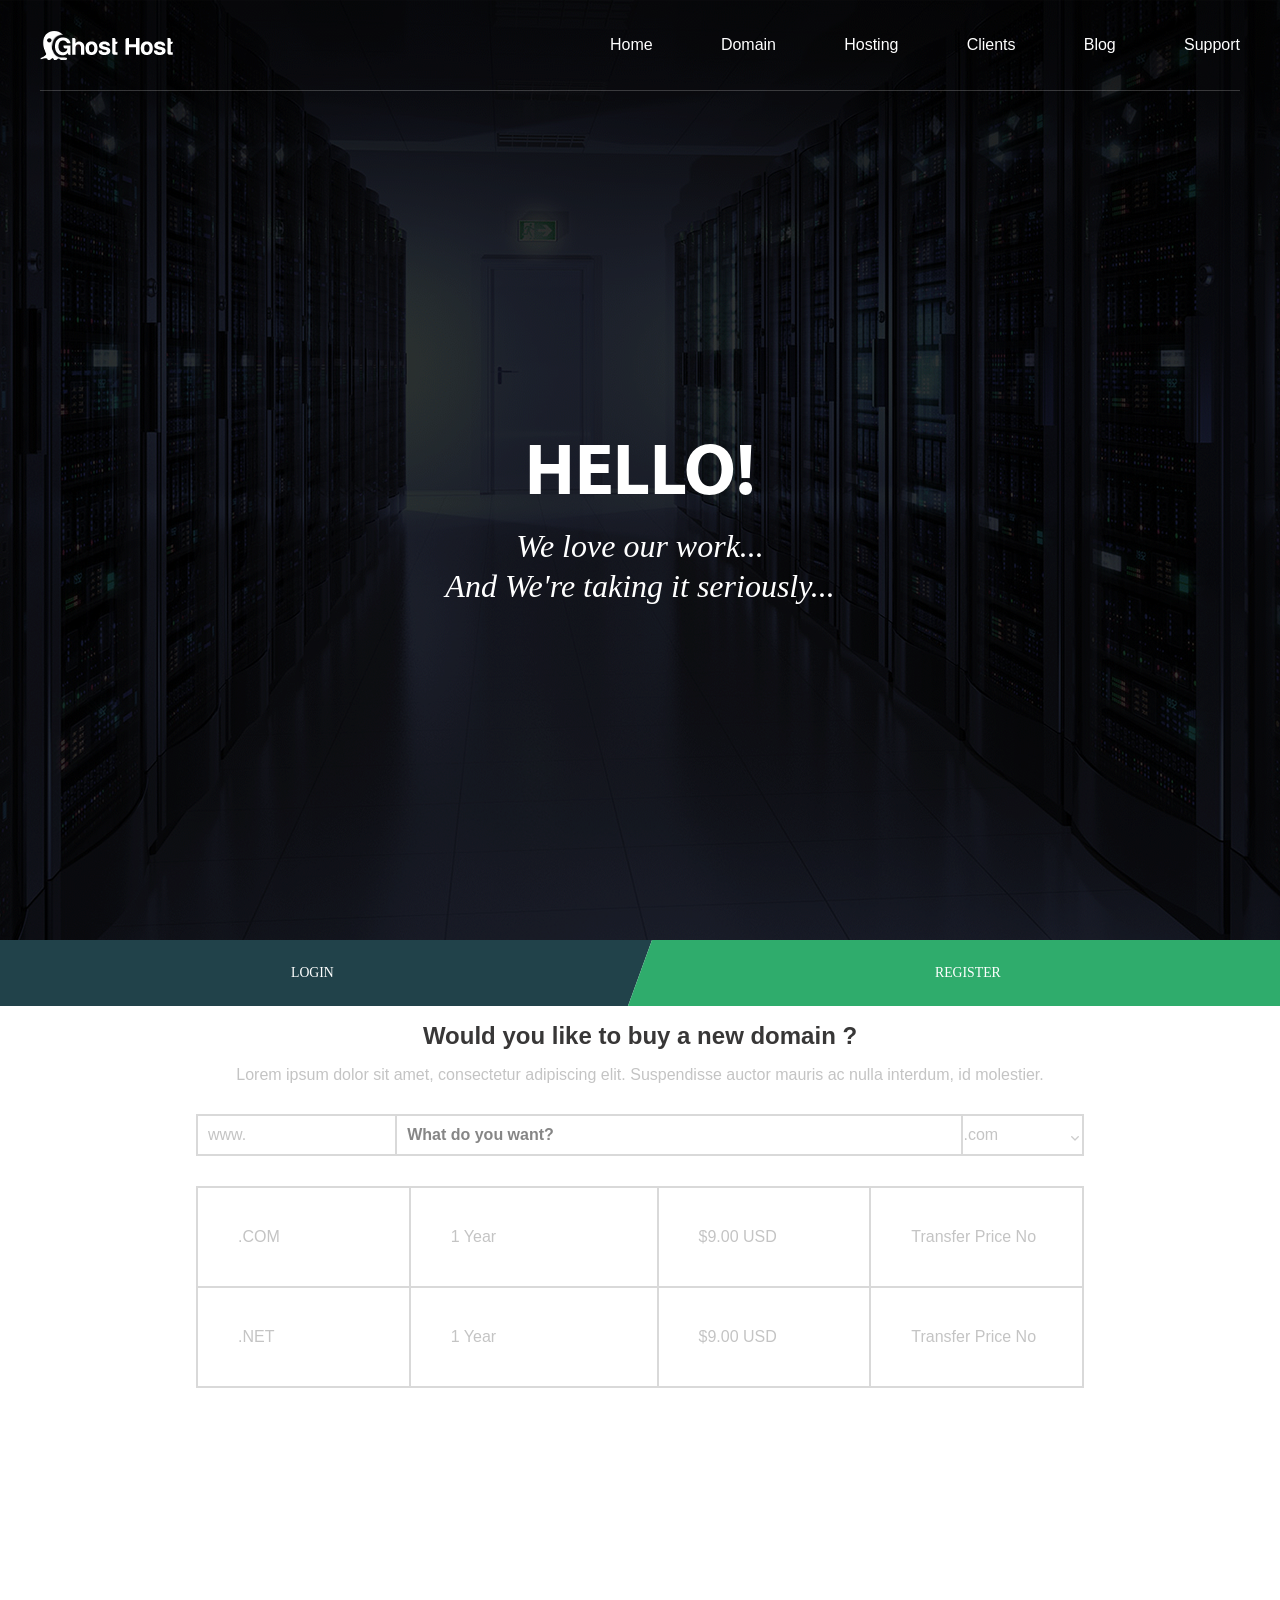
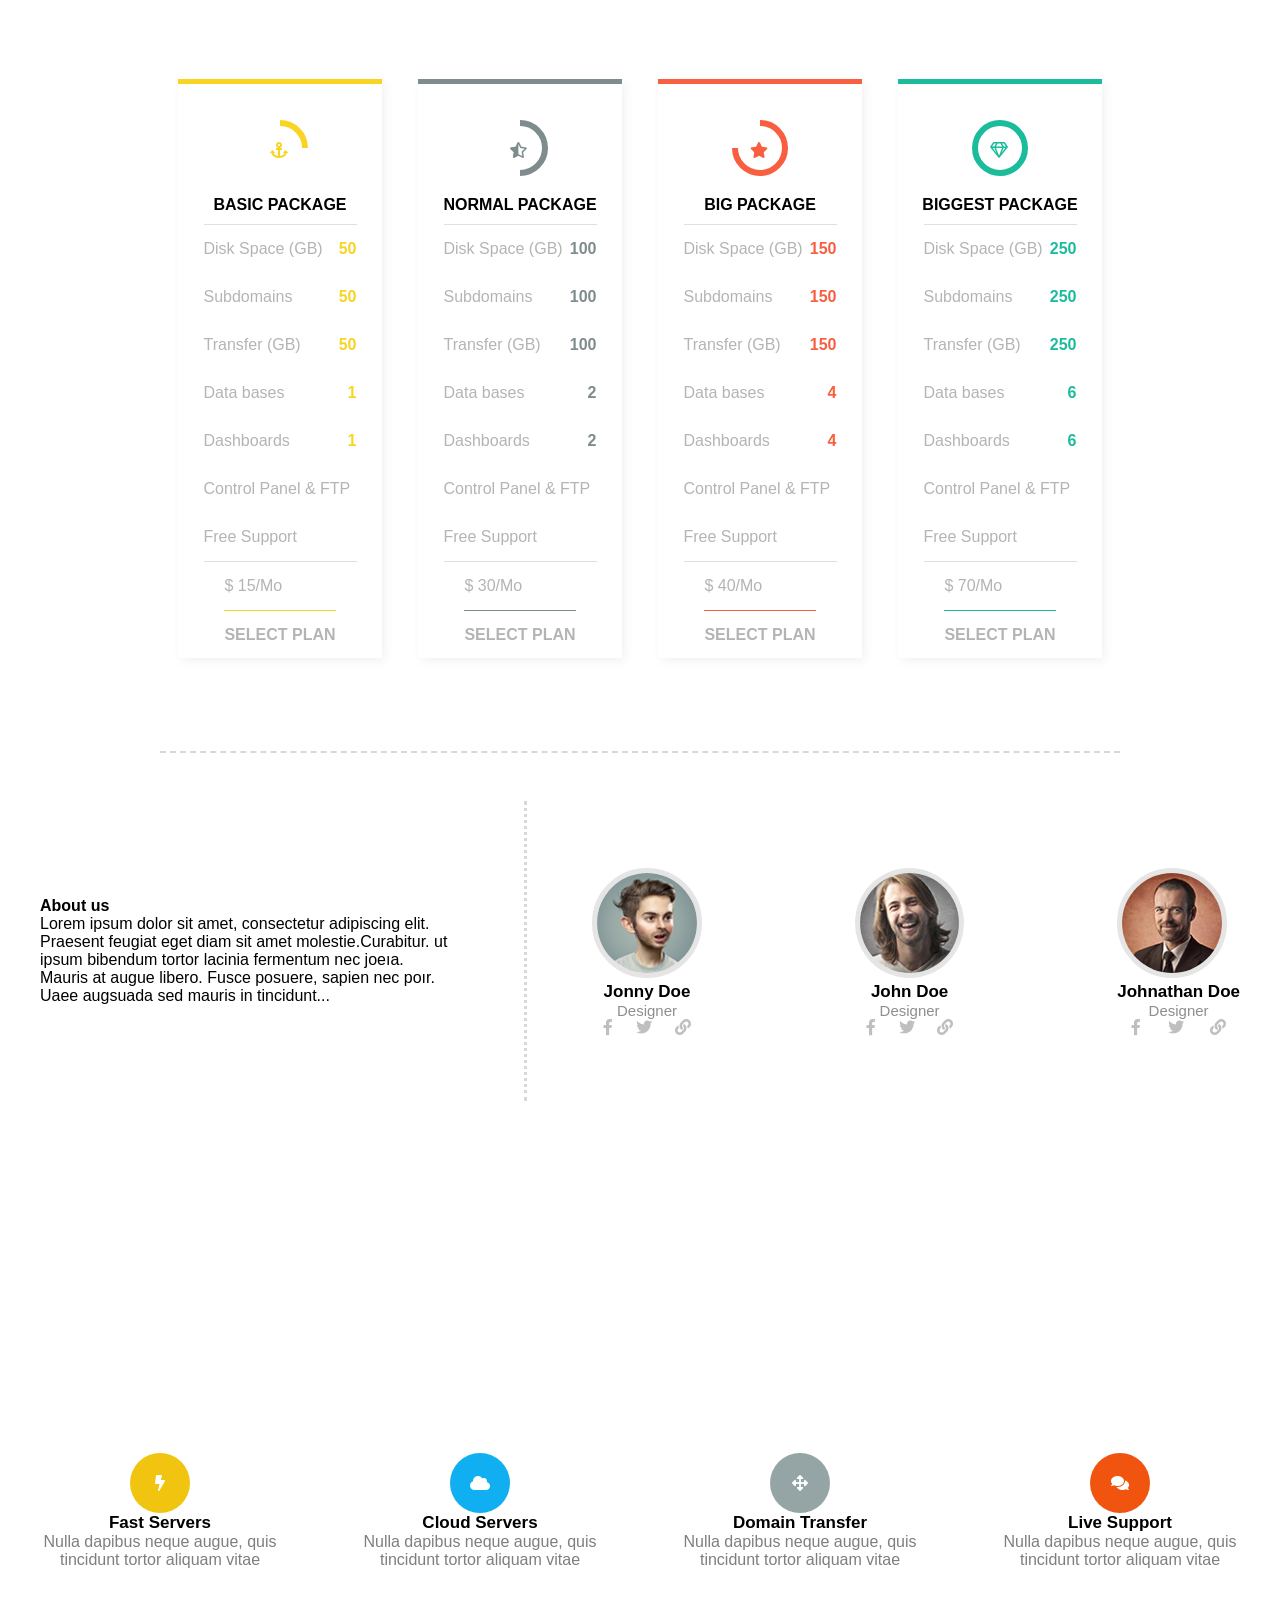
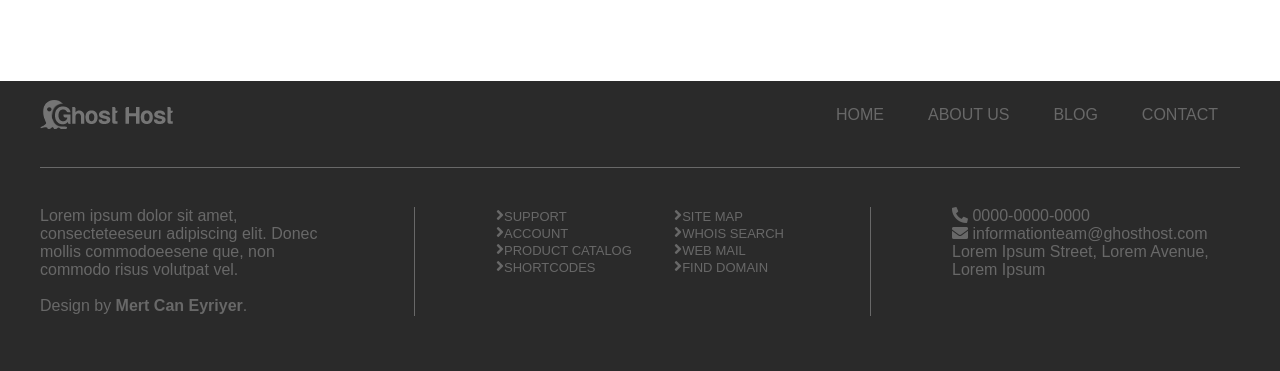
<file: index.html>
<!DOCTYPE html>
<html lang="en">

<head>
  <title>Ghost host</title>
  <link href="css/style.css" rel="stylesheet">

  <link rel="stylesheet" href="https://use.fontawesome.com/releases/v5.4.2/css/all.css" integrity="sha384-/rXc/GQVaYpyDdyxK+ecHPVYJSN9bmVFBvjA/9eOB+pb3F2w2N6fc5qB9Ew5yIns" crossorigin="anonymous">
  <meta charset="utf-8">
</head>

<body>
  <header>
    <a name="home"></a>
    <div class="gradient">
      <div class="wrapper">
        <div class="upperPanel">
          <img src="img/logo.png">
          <nav>
            <a href="#home">Home</a>
            <a href="#domain">Domain</a>
            <a href="#hosting">Hosting</a>
            <a href="#clients">Clients</a>
            <a href="#blog">Blog</a>
            <a href="#support">Support</a>
          </nav>
        </div>
        <div class="headerText">
          <p>HELLO!</p>
          <p>We love our work... <br>And We're taking it seriously...</p>
        </div>
      </div>
    </div>
  </header>
  <main>
    <section class="member">
      <div class="container-fullwidth">
        <div class="row text-center">
          <div class="col">
            <div class="login">
              <a href="">Login</a>
            </div>
          </div>
          <div class="col">
            <div class="register">
              <a href="">Register</a>
            </div>
          </div>
        </div>
      </div>
    </section>
    <section class="domain">
      <a name="domain"></a>
      <div class="wrapper">
        <div class="domainText">
          <h1>Would you like to buy a new domain ?</h1>
          <p>Lorem ipsum dolor sit amet, consectetur adipiscing elit. Suspendisse auctor mauris ac nulla interdum, id molestier.</p>
          <table>
            <tr>
              <td>www.</td>
              <td><strong>What do you want?</strong></td>
              <td>
                <select size="1">
                  <option selected>.com</option>
                  <option>.net</option>
                  <option>.org</option>
                </select></td>
            </tr>
          </table>
        </div>
        <div class="domainPrices">
          <table>
            <tr>
              <td>.COM</td>
              <td>1 Year</td>
              <td>$9.00 USD</td>
              <td>Transfer Price No</td>
            </tr>
            <tr>
              <td>.NET</td>
              <td>1 Year</td>
              <td>$9.00 USD</td>
              <td>Transfer Price No</td>
            </tr>
          </table>
        </div>
      </div>
    </section>
    <section class="packages">
      <a name="hosting"></a>
      <div class="background"></div>
      <div class="wrapper">
        <article class="basic">
          <div class="level-bar">
            <div class="circle"></div>
            <div class="sector top left"></div>
            <div class="sector bottom left"></div>
            <div class="sector bottom right"></div>
            <i class="fas fa-anchor"></i>
            <h2>basic package</h2>
          </div>
          <div class="features">
            <div class="wrapper">
              <p class="left">Disk Space (GB)</p>
              <p class="right">50</p>
              <br>
              <p class="left">Subdomains</p>
              <p class="right">50</p>
              <br>
              <p class="left">Transfer (GB)</p>
              <p class="right">50</p>
              <br>
              <p class="left">Data bases</p>
              <p class="right">1</p>
              <br>
              <p class="left">Dashboards</p>
              <p class="right">1</p>
              <br>
              <p>Control Panel & FTP</p>
              <p>Free Support</p>
            </div>
            <div class="selectPlan">
              <p>$ 15/Mo</p>
              <hr>
              <p>select plan</p>
            </div>
          </div>
        </article>
        <article class="normal">
          <div class="level-bar">
            <div class="circle"></div>
            <div class="sector top left"></div>
            <div class="sector bottom left"></div>
            <i class="fas fa-star-half-alt"></i>
            <h2>normal package</h2>
          </div>
          <div class="features">
            <div class="wrapper">
              <p class="left">Disk Space (GB)</p>
              <p class="right">100</p>
              <br>
              <p class="left">Subdomains</p>
              <p class="right">100</p>
              <br>
              <p class="left">Transfer (GB)</p>
              <p class="right">100</p>
              <br>
              <p class="left">Data bases</p>
              <p class="right">2</p>
              <br>
              <p class="left">Dashboards</p>
              <p class="right">2</p>
              <br>
              <p>Control Panel & FTP</p>
              <p>Free Support</p>
            </div>
            <div class="selectPlan">
              <p>$ 30/Mo</p>
              <hr>
              <p>select plan</p>
            </div>
          </div>
        </article>
        <article class="big">
          <div class="level-bar">
            <div class="circle"></div>
            <div class="sector top left"></div>
            <i class="fas fa-star"></i>
            <h2>big package</h2>
          </div>
          <div class="features">
            <div class="wrapper">
              <p class="left">Disk Space (GB)</p>
              <p class="right">150</p>
              <br>
              <p class="left">Subdomains</p>
              <p class="right">150</p>
              <br>
              <p class="left">Transfer (GB)</p>
              <p class="right">150</p>
              <br>
              <p class="left">Data bases</p>
              <p class="right">4</p>
              <br>
              <p class="left">Dashboards</p>
              <p class="right">4</p>
              <br>
              <p>Control Panel & FTP</p>
              <p>Free Support</p>
            </div>
            <div class="selectPlan">
              <p>$ 40/Mo</p>
              <hr>
              <p>select plan</p>
            </div>
          </div>
        </article>
        <article class="biggest">
          <div class="level-bar">
            <div class="circle"></div>
            <i class="far fa-gem"></i>
            <h2>biggest package</h2>
          </div>
          <div class="features">
            <div class="wrapper">
              <p class="left">Disk Space (GB)</p>
              <p class="right">250</p>
              <br>
              <p class="left">Subdomains</p>
              <p class="right">250</p>
              <br>
              <p class="left">Transfer (GB)</p>
              <p class="right">250</p>
              <br>
              <p class="left">Data bases</p>
              <p class="right">6</p>
              <br>
              <p class="left">Dashboards</p>
              <p class="right">6</p>
              <br>
              <p>Control Panel & FTP</p>
              <p>Free Support</p>
            </div>
            <div class="selectPlan">
              <p>$ 70/Mo</p>
              <hr>
              <p>select plan</p>
            </div>
          </div>
        </article>
      </div>
    </section>
    <section class="aboutUs">
      <a name="clients"></a>
      <div class="wrapper">
        <article>
          <h2>About us</h2>
          <p>Lorem ipsum dolor sit amet, consectetur adipiscing elit.
            Praesent feugiat eget diam sit amet molestie.Curabitur.
            ut ipsum bibendum tortor lacinia fermentum nec joeıa.
            Mauris at augue libero. Fusce posuere, sapien nec poır.
            Uaee augsuada sed mauris in tincidunt...</p>
        </article>
        <table></table>
        <div class="team">
          <figure>
            <img src="img/designer1.png">
            <figcaption>Jonny Doe</figcaption>
            <p>Designer</p>
            <div class="designerSocialLinks">
              <i class="fab fa-facebook-f"></i>
              <i class="fab fa-twitter"></i>
              <i class="fas fa-link"></i>
            </div>
          </figure>
          <figure>
            <img src="img/designer2.png">
            <figcaption>John Doe</figcaption>
            <p>Designer</p>
            <div class="designerSocialLinks">
              <i class="fab fa-facebook-f"></i>
              <i class="fab fa-twitter"></i>
              <i class="fas fa-link"></i>
            </div>
          </figure>
          <figure>
            <img src="img/designer3.png">
            <figcaption>Johnathan Doe</figcaption>
            <p>Designer</p>
            <div class="designerSocialLinks">
              <i class="fab fa-facebook-f"></i>
              <i class="fab fa-twitter"></i>
              <i class="fas fa-link"></i>
            </div>
          </figure>
        </div>
      </div>
    </section>
    <section class="comments">
      <a name="blog"></a>
      <div class="wrapper">
        <p>“Suspendisse tempor turpis odio, sit amet cursus leo consequat non. Maecenas lacinia faucibus enimqui<br>interdum dolor pulvinar vitae.”</p>
        <br>
        <div class="aligner">
          <p>John Doe | </p>
          <div><i class="far fa-circle"></i></div>
          <div><i class="far fa-circle"></i></div>
          <div><i class="far fa-circle"></i></div>
        </div>
      </div>
    </section>
    <section class="functions">
      <a name="support"></a>
      <div class="wrapper">
        <article>
          <div class="container">
            <div class="container__wrapper">
              <div class="container__content">
                <i class="fas fa-bolt"></i>
              </div>
            </div>
          </div>
          <a href="#blog">
            <h3>Fast Servers</h3>
          </a>
          <p>Nulla dapibus neque augue, quis tincidunt tortor aliquam vitae</p>
        </article>
        <article>
          <div class="container">
            <div class="container__wrapper">
              <div class="container__content"><i class="fas fa-cloud"></i></div>
            </div>
          </div>
          <a href="#blog">
            <h3>Cloud Servers</h3>
          </a>
          <p>Nulla dapibus neque augue, quis tincidunt tortor aliquam vitae</p>
        </article>
        <article>
          <div class="container">
            <div class="container__wrapper">
              <div class="container__content"><i class="fas fa-arrows-alt"></i></div>
            </div>
          </div>
          <a href="#blog">
            <h3>Domain Transfer</h3>
          </a>
          <p>Nulla dapibus neque augue, quis tincidunt tortor aliquam vitae</p>
        </article>
        <article>
          <div class="container">
            <div class="container__wrapper">
              <div class="container__content"><i class="fas fa-comments"></i></div>
            </div>
          </div>
          <a href="#blog">
            <h3>Live Support</h3>
          </a>
          <p>Nulla dapibus neque augue, quis tincidunt tortor aliquam vitae</p>
        </article>
      </div>
    </section>
  </main>
  <footer>
    <div class="wrapper">
      <div class="topMenu">
        <img src="img/logo.png">
        <ul>
          <li><a>home</a></li>
          <li><a>about us</a></li>
          <li><a>blog</a></li>
          <li><a>contact</a></li>
        </ul>
      </div>
      <hr>
      <div class="bottom">
        <div class="area1">
          <p>Lorem ipsum dolor sit amet, consecteteeseurı
            adipiscing elit. Donec mollis commodoeesene
            que, non commodo risus volutpat vel.</p>
          <br>
          <p>Design by <strong>Mert Can Eyriyer</strong>.</p>
        </div>
        <table></table>
        <div class="area2">
          <ul class="left">
            <li><i class="fas fa-angle-right"></i>Support</li>
            <li><i class="fas fa-angle-right"></i>Account</li>
            <li><i class="fas fa-angle-right"></i>Product Catalog</li>
            <li><i class="fas fa-angle-right"></i>Shortcodes</li>
          </ul>
          <ul class="right">
            <li><i class="fas fa-angle-right"></i>Site Map</li>
            <li><i class="fas fa-angle-right"></i>Whois Search</li>
            <li><i class="fas fa-angle-right"></i>Web mail</li>
            <li><i class="fas fa-angle-right"></i>Find Domain</li>
          </ul>
        </div>
        <table></table>
        <div class="area3">
          <i class="fas fa-phone"></i>
          <p><a href="tel:0000-0000-0000">0000-0000-0000</a></p>
          <br>
          <i class="fas fa-envelope"></i>
          <p><a href="mailto:informationteam@ghosthost.com">informationteam@ghosthost.com</a></p>
          <p>Lorem Ipsum Street, Lorem Avenue,</p>
          <p>Lorem Ipsum </p>
        </div>
      </div>
    </div>
  </footer>
</body>

</html>
</file>
<file: css/style.css>
html {
  font-size: 10px;
  width: 100%;
}

* {
  padding: 0;
  margin: 0 auto;
  font-family: Lato, sans-serif;
  font-size: 16px;
  color: inherit;
}

hr {
  border-style: none;
}

header {
  background-image: url(../img/headerBG.png);
  background-position: center top;
  height: 940px;
  width: 100%;
  color: white;
}

header img {
  margin: 0;
}

header .gradient {
  background-color: rgba(0, 0, 0, 0.8);
  height: 100%;
}

header nav {
  width: 52.5%;
  margin: 0;
  display: flex;
  justify-content: space-between;
  height: 100%;
}

header nav a {
  margin: 0;
  text-decoration: none;
  height: 100%;
  line-height: 90px;
}

header nav a:hover {
  border-bottom: 1px solid rgb(255, 255, 255);
}

.wrapper {
  width: 1200px;
  height: 100%;
}

header .wrapper {
  display: flex;
  flex-direction: column;
  justify-content: stretch;
}

.upperPanel {
  height: 90px;
  border-bottom: 1px solid rgba(255, 255, 255, 0.2);
  width: 100%;
  margin: 0 auto;
  display: flex;
  align-items: center;
  justify-content: space-between;
}

.headerText {
  margin: 0 auto;
  width: fit-content;
  display: flex;
  flex-direction: column;
  height: 850px;
  justify-content: center;
}

.headerText :first-child {
  font-size: 4.5em;
  font-family: "MyriadPro", 'Lato', sans-serif;
  font-weight: bold;
  line-height: 10rem;
}

.headerText :last-child {
  font-family: Georgia, 'Times New Roman', Times, serif;
  font-style: italic;
  font-size: 2em;
  line-height: 4rem;
  text-align: center;
}

.member {
  width: 100%;
  overflow: hidden;
  height: fit-content;
}

.register {
  width: 100%;
  overflow: hidden;
  display: block;
  box-sizing: border-box;
}

.register:hover {
  background: rgb(82, 204, 143);
}

.container-fullwidth {
  width: 100%;
  height: 100%;
}

.row {
  margin-right: -15px;
  margin-left: -15px;
  text-align: center;
  height: 100%;
}

.row::before {
  display: table;
  content: " ";
  box-sizing: border-box;
}

.col {
  padding: 0;
  margin: 0;
  width: 50%;
  float: left;
  position: relative;
  min-height: 1px;
  box-sizing: border-box;
  text-align: center;
}

.login {
  background: #21424a;
  transform: skewX(-20deg);
  box-sizing: border-box;
  text-align: center;
}

.login:hover {
  background: rgb(81, 120, 148);
}

.register a,
.login a {
  color: #fff;
  font-size: 1.375rem;
  font-family: 'lotobold';
  text-transform: uppercase;
  padding: 25px 0px;
  display: inline-block;
  transform: skewX(20deg);
}

a {
  text-decoration: none;
  outline: none;
}

.register {
  background: #2fac6c;
  transform: skewX(-20deg);
  text-align: center;
}

.row::after {
  clear: both;
}

.domain {
  height: 580px;
  color: rgb(196, 196, 196);
}

h1 {
  color: rgb(56, 55, 55);
  font-size: 2.4rem;
  line-height: 2.5em;
}

.domain .wrapper {
  height: 75%;
  /*margin: 12.5% auto;*/
}

.domain h1,
.domain p {
  width: fit-content;
}

.domain table {
  border: 0px solid rgb(217, 217, 217);
  background-color: rgb(217, 217, 217);
  width: 74%;
  margin: 3rem auto;
}

.domainText td:nth-child(2) {
  color: rgb(134, 134, 134);
}

.domain table td:nth-child(2) {
  width: auto;
}

.domain table td {
  padding: 1rem 1rem;
  background-color: white;
  margin: 0;
}

.domainText td:last-child {
  padding: 0;
  height: 100%;
}

.domain select {
  width: 100%;
  height: 100%;
  border: none;
  -webkit-appearance: none;
  /*Removes default chrome style*/
  -moz-appearance: none;
  /* Removes Default Firefox style*/
  text-indent: 0.01px;
  /* Removes default arrow from firefox*/
  text-overflow: "";
  /*Removes default arrow from firefox*/
  background: url(../img/angle-down.png) no-repeat;
  background-position: 97% 10px;
}

.domain select:focus {
  outline: none;
}

.domain select option {
  list-style-image: url(../img/angle-down.png);
}

.domainPrices td {
  width: 24%;
  padding: 4rem 4rem !important;
}

.packages {
  height: 765px;
}

.background {
  z-index: -1;
  width: 100%;
  height: 50%;
  position: absolute;
  background-image: url(../img/packagesPhoto.png);
  background-attachment: fixed;
  background-size: cover;
  background-repeat: no-repeat;
}

.packages .wrapper {
  width: 75%;
  display: flex;
  align-items: center;
  border-bottom: 2px dashed rgb(216, 216, 216);
}

.packages .level-bar {
  height: 140px;
  width: 200px;
  position: relative;
}

.packages .level-bar i {
  position: absolute;
  top: 54px;
  left: 100px;
}

.packages .circle {
  width: 56px;
  height: 56px;
  box-sizing: border-box;
  border: 6px solid red;
  border-radius: 50%;
  background-color: white;
  position: absolute;
  top: 36px;
  left: 36%;
}

.level-bar .top {
  top: 36px;
}

.level-bar .left {
  right: 100px;
}

.level-bar .bottom {
  top: 64px;
}

.level-bar .right {
  right: 72px;
}

.packages .sector {
  width: 28px;
  height: 28px;
  background-color: white;
  position: absolute;
}

.packages .wrapper .wrapper {
  display: block;
  border-top: 1px solid rgb(223, 223, 223);
  border-bottom: 1px solid rgb(223, 223, 223);
}

.packages article {
  height: 75%;
  width: 21.25%;
  background-color: white;
  border-top: 5px solid;
  box-shadow: 3px 3px 10px rgba(0, 0, 0, 0.06);
}

.packages h2 {
  color: black;
  font-weight: bold;
  text-transform: uppercase;
  margin: 0 auto;
  width: fit-content;
  position: relative;
  top: 80%;
}

.left {
  float: left;
}

.packages .features {
  font-weight: 300;
  color: rgb(180, 180, 180);
  line-height: 3em;
}

.right {
  float: right;
}

.packages .right {
  font-weight: bold;
}

.packages article img {
  margin: 5px 20%;
}

.packages article i {
  position: absolute;
  margin: 2% -5.2%;
}

.packages .basic {
  border-top-color: rgb(249, 212, 35);
}

.packages .basic .level-bar,
.packages .basic .right,
.basic .selectPlan p:last-child:hover {
  color: rgb(249, 212, 35);
}

.basic .selectPlan hr {
  background-color: rgb(249, 212, 35);
}

.packages .basic .circle {
  border-color: rgb(249, 212, 35);
}

.packages .normal {
  border-top-color: rgb(127, 140, 141);
}

.packages .normal .level-bar,
.packages .normal .right,
.normal .selectPlan p:last-child:hover {
  color: rgb(127, 140, 141);
}

.normal .selectPlan hr {
  background-color: rgb(127, 140, 141);
}

.packages .normal .circle {
  border-color: rgb(127, 140, 141);
}

.packages .big {
  border-top-color: rgb(248, 95, 64);
}

.packages .big .level-bar,
.packages .big .right,
.big .selectPlan p:last-child:hover {
  color: rgb(248, 95, 64);
}

.big .selectPlan hr {
  background-color: rgb(248, 95, 64);
}

.packages .big .circle {
  border-color: rgb(248, 95, 64);
}

.packages .biggest {
  border-top-color: rgb(26, 188, 156);
}

.packages .biggest .level-bar,
.packages .biggest .right,
.biggest .selectPlan p:last-child:hover {
  color: rgb(26, 188, 156);
}

.biggest .selectPlan hr {
  background-color: rgb(26, 188, 156);
}

.packages .biggest .circle {
  border-color: rgb(26, 188, 156);
}

.selectPlan {
  margin: 0 auto;
  width: fit-content;
}

.selectPlan p:last-child {
  text-transform: uppercase;
  font-weight: bold;
}

.selectPlan hr {
  height: 1px;
}

.aboutUs {
  height: 400px;
  width: 100%;
}

.aboutUs .wrapper {
  display: flex;
  flex-direction: row;
  align-items: center;
  justify-content: space-between;
}

.aboutUs article {
  width: 34.5%;
  margin: 0;
}

.aboutUs table,
footer table {
  margin: 0;
  width: 0px;
  height: 75%;
}

.aboutUs table {
  border-right: 3px dotted rgb(216, 216, 216);
}

.team {
  margin: 0;
  width: 54%;
  display: flex;
  justify-content: space-between;
}

.designerSocialLinks {
  width: 100%;
  display: flex;
  justify-content: space-between;
}

.team i {
  color: rgb(191, 191, 191);
}

.team .fa-link:hover {
  color: rgb(31, 137, 186);
}

.team .fa-twitter:hover {
  color: rgb(0, 172, 237);
}

.team .fa-facebook-f:hover {
  color: rgb(59, 89, 152);
}

.team img {
  border-radius: 50%;
  border: 5px solid rgb(229, 229, 229);
  height: 100px;
}

figure {
  display: inline-block;
  margin: 0;
}

figcaption {
  margin: 0 auto;
  width: fit-content;
  font-size: 17px;
  font-weight: bold;
}

.team figure p {
  margin: 0 auto;
  width: fit-content;
  color: rgb(142, 142, 142);
  font-size: 15px;
}

.comments {
  color: white;
  height: 190px;
  background-image: url(../img/commentsBG.png);
  background-attachment: fixed;
}

.comments .wrapper {
  padding: 3.1%;
  height: fit-content;
}

.comments p {
  font-weight: 300;
  font-size: 20px;
  text-align: center;
}

.comments .aligner p {
  font-weight: bold;
}

.comments .wrapper div {
  width: fit-content;
  position: relative;
  display: inline-block;
}

.comments .wrapper div p {
  display: inline-block;
}

.aligner {
  margin: 0 42%;
}

.comments i:hover::after {
  content: "●";
  position: absolute;
  left: 0px;
  top: -1px;
  font-size: 1.3em;
}

.functions {
  height: 340px;
}

.functions .wrapper {
  display: flex;
  justify-content: space-between;
  align-items: center;
}

.functions article {
  width: 20%;
  margin: 0;
}

.functions .container {
  width: 25%;
}

.functions .container__wrapper {
  overflow: hidden;
  position: relative;
  width: 100%;
  padding-bottom: 100%;
}

.functions .container__content {
  position: absolute;
  top: 0;
  left: 0;
  width: 100%;
  height: 100%;
  color: white;
  border-radius: 50%;
}

.functions article:first-child .container__content {
  background-color: rgb(241, 196, 15);
}

.functions article:nth-child(2) .container__content {
  background-color: rgb(15, 175, 241);
}

.functions article:nth-child(3) .container__content {
  background-color: rgb(149, 165, 166);
}

.functions article .container__content {
  background-color: rgb(241, 84, 15);
  display: flex;
  align-items: center;
  justify-content: center;
}

.functions h3 {
  font-size: 17px;
  margin: 0 auto;
  width: fit-content;
}

.functions p {
  color: rgb(126, 126, 126);
  font-weight: 300;
  text-align: center;
}

footer {
  height: 290px;
  background-color: rgb(42, 42, 42);
  color: rgb(148, 148, 148);
}

footer .wrapper {
  color: rgb(104, 104, 104);
  display: flex;
  align-items: center;
  justify-content: space-around;
  flex-direction: column;
}

.topMenu {
  display: flex;
  align-items: center;
  justify-content: space-between;
  width: 100%;
}

footer img {
  filter: brightness(0.46);
  margin: 0;
}

footer .topMenu ul {
  margin: 0;
  width: 35.5%;
  display: flex;
  align-items: center;
  justify-content: space-between;
}

footer li {
  list-style-type: none;
  display: inline-block;
  font-size: 13px;
  text-transform: uppercase;
}

footer hr {
  width: 100%;
  height: 1px;
  background-color: rgb(104, 104, 104);
}

.bottom {
  width: 100%;
  display: flex;
  justify-content: space-between;
  flex-basis: auto;
  height: 50%;
  font-size: 15px;
  font-weight: 300;
}

.bottom .area1 {
  width: 24%;
  margin: 0;
}

.bottom table {
  border-right: 1px solid rgb(104, 104, 104);
}

.bottom .area2 {
  width: 24%;
  margin: 0;
}

.bottom .area2 ul {
  display: inline-block;
  width: fit-content;
}

.bottom .area2 li {
  display: block;
}

.bottom .area3 {
  width: 24%;
  margin: 0;
}

.bottom i {
  display: inline-block;
}

.fa-phone {
  transform: scale(-1, 1);
}

.area2 li {
  display: inline-block;
}

.area3 p {
  display: inline-block;
}

footer li:hover,
.area3 a:hover {
  color: white;
}

.area3 a {
  text-decoration: none;
}

@font-face {
  font-family: "MyriadPro";
  font-weight: bold;
  src: url(../fonts/MyriadPro-Bold.otf);
}
</file>
